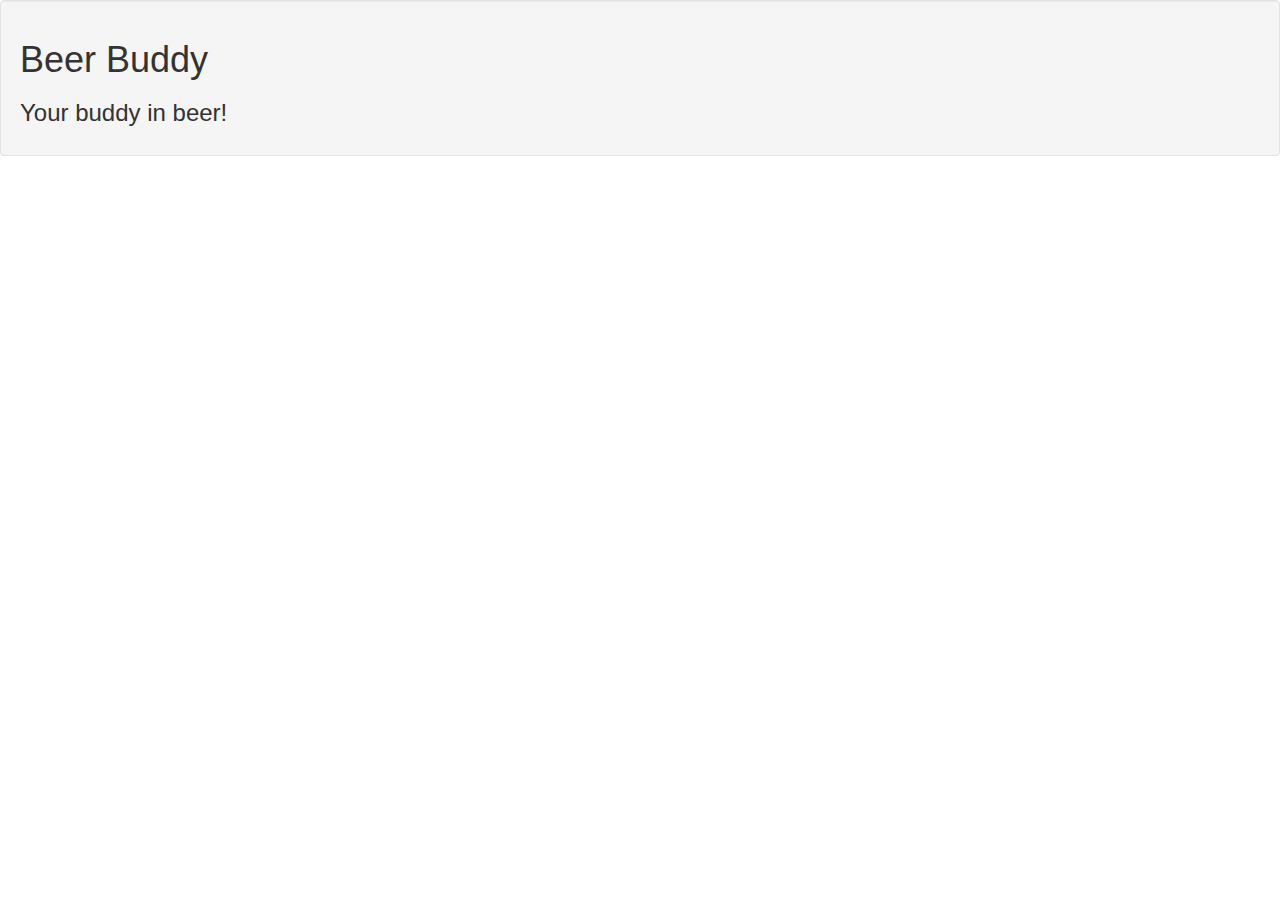
<file: index.html>
<!-- 
	PROJECT: 		BeerBuddy
	Name: 			Rolando Javier
	File: 			index.html
	Date Created: 	April 24, 2018
	Last Modified: 	April 24, 2018
	Details:
		This file serves as the Beer Buddy Homepage
 -->

 <!DOCTYPE html>
 <html lang="en">
 <!-- BEGIN header -->
 <head>
 	<!-- Metadata -->
 	<meta charset="UTF-8">
 	<meta name="description" content="A beer and bar rating application">
 	<meta name="author" content="M.Chew, R. Javier, T. Mai, V. Singh, C.Wang">
 	<meta name="keywords" content="beer,buddy,rating,application">
 	<meta name="last-modified" content="April 24, 2018">

 	<!-- Phone Screen Compatibility -->
 	<meta name="viewport" content="width=device-width, initial-scale=1">

 	<!-- Tab Title -->
 	<title>BeerBuddy</title>

 	<!-- Includes -->
 	<script src="https://code.jquery.com/jquery-3.3.1.min.js" integrity="sha256-FgpCb/KJQlLNfOu91ta32o/NMZxltwRo8QtmkMRdAu8=" crossorigin="anonymous"></script>
 	<link rel="stylesheet" type="text/css" href="https://maxcdn.bootstrapcdn.com/bootstrap/3.3.7/css/bootstrap.min.css">
	<script src="https://maxcdn.bootstrapcdn.com/bootstrap/3.3.7/js/bootstrap.min.js"></script>
	<link href="https://use.fontawesome.com/releases/v5.0.4/css/all.css" rel="stylesheet">
 </head>
 <!-- END header -->

 <!-- BEGIN body -->
 <body>
 	<div class="container-fluid">
 		<div class="row">
 			<div class="well">
 				<h1>Beer Buddy</h1>
 				<h3>Your buddy in beer!</h3>
 			</div>
 		</div>
 	</div>
 </body>
 <!-- END body -->

 <!-- BEGIN footer -->
 <footer>
 	<script type="text/javascript" src="js/index.js"></script>
 </footer>
 <!-- END footer -->
 </html>
</file>
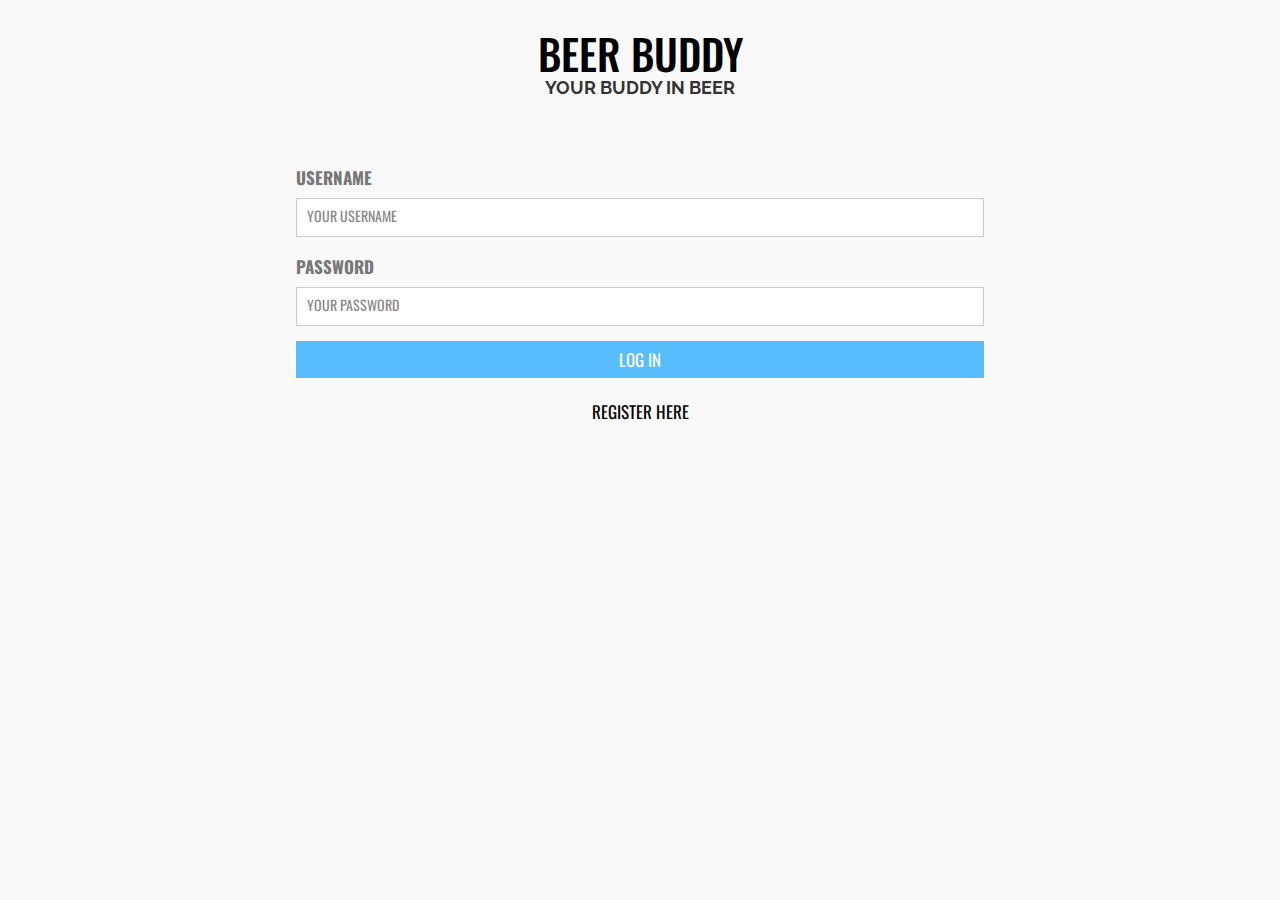
<file: loginPage.html>
<!DOCTYPE html>
<html lang="en">
<!-- BEGIN header -->
<head>
	<!-- Metadata -->
 	<meta charset="UTF-8">
 	<meta name="description" content="A beer and bar rating application">
 	<meta name="author" content="M.Chew, R. Javier, T. Mai, V. Singh, C.Wang">
 	<meta name="keywords" content="beer,buddy,rating,application">
 	<meta name="last-modified" content="April 24, 2018">

 	<!-- Tab Title -->
 	<title>BeerBuddy</title>

 	<!-- Includes -->
 	<script src="https://code.jquery.com/jquery-3.3.1.min.js" integrity="sha256-FgpCb/KJQlLNfOu91ta32o/NMZxltwRo8QtmkMRdAu8=" crossorigin="anonymous"></script>
 	<link rel="stylesheet" type="text/css" href="https://maxcdn.bootstrapcdn.com/bootstrap/3.3.7/css/bootstrap.min.css">
	<script src="https://maxcdn.bootstrapcdn.com/bootstrap/3.3.7/js/bootstrap.min.js"></script>
	<link href="https://use.fontawesome.com/releases/v5.0.4/css/all.css" rel="stylesheet">
	<link rel="stylesheet" type="text/css" href="css/loginPage.css">
    <link href="https://fonts.googleapis.com/css?family=Raleway" rel="stylesheet">
    <link href="https://fonts.googleapis.com/css?family=Oswald" rel="stylesheet">
</head>
<!-- BEGIN header -->

<!-- BEGIN body -->
<body style="background-color: #F9F9F9">
        <div id="loginWrapper">
            <h3><a href="index.html">BEER BUDDY</a></h3>
            <h4>YOUR BUDDY IN BEER</h4>
            <div class="container">  
                <form id="form" action="backend/login.php" method="post">
                    <label for="username">USERNAME</label>
                    <fieldset>
                        <input name="username" placeholder="YOUR USERNAME" type="text" tabindex="1" required>
                    </fieldset>
                    <label for="password">PASSWORD</label>
                    <fieldset>
                        <input name="password" placeholder="YOUR PASSWORD" type="password" tabindex="2" required>
                    </fieldset>
                    <fieldset>
                        <button name="submit" type="submit" id="form-submit" data-submit="...Sending">LOG IN</button>
                    </fieldset>
                    <h5><a href="registrationPage.html">REGISTER HERE</a></h5>
                </form>
            </div>
        </div>
    </body>
<!-- END body -->

<!-- BEGIN footer -->
<footer></footer>
<!-- END footer -->
</html>
</file>
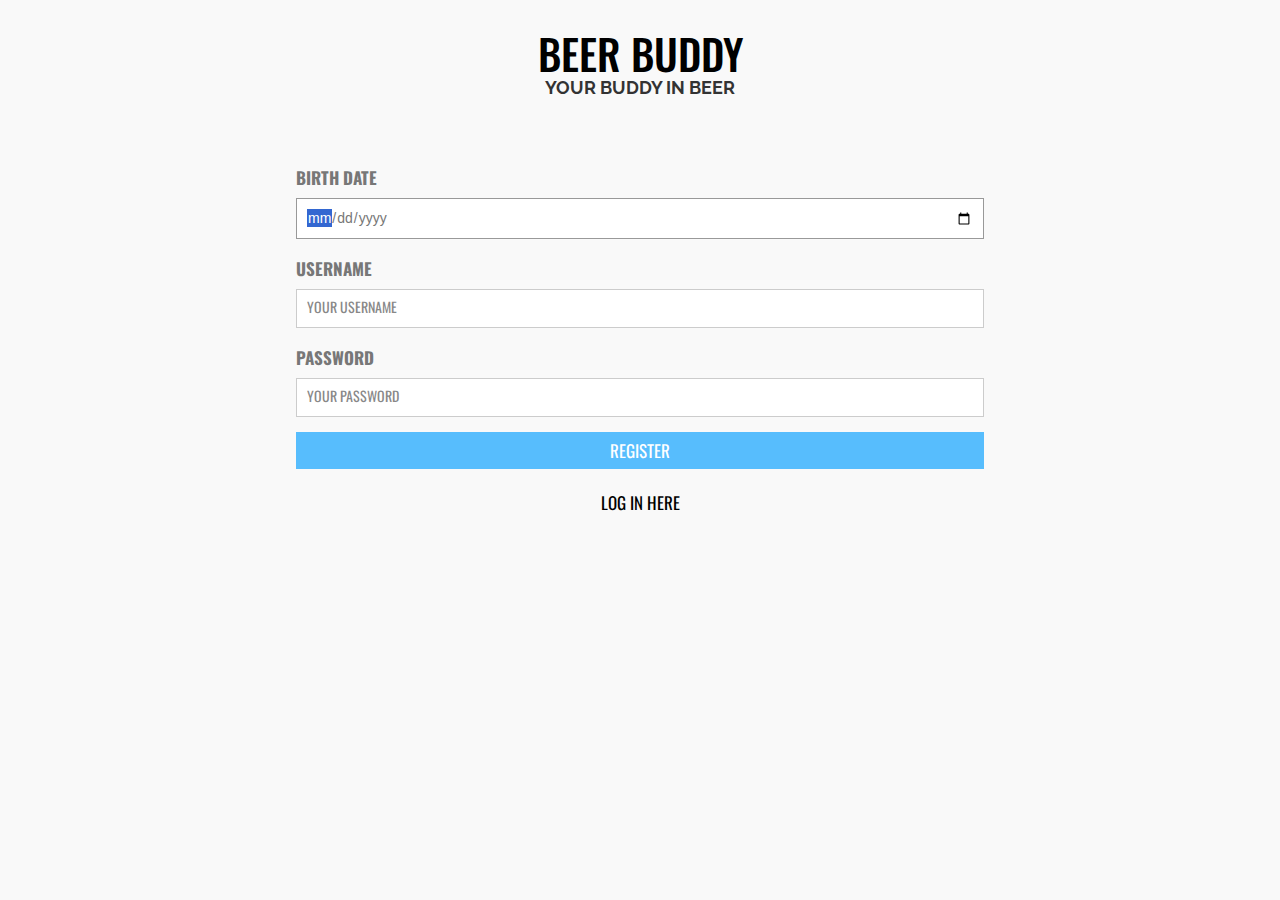
<file: registrationPage.html>
<!DOCTYPE html>
<html lang="en">
<!-- BEGIN header -->
<head>
	<!-- Metadata -->
 	<meta charset="UTF-8">
 	<meta name="description" content="A beer and bar rating application">
 	<meta name="author" content="M.Chew, R. Javier, T. Mai, V. Singh, C.Wang">
 	<meta name="keywords" content="beer,buddy,rating,application">
 	<meta name="last-modified" content="April 24, 2018">

 	<!-- Tab Title -->
 	<title>BeerBuddy</title>

 	<!-- Includes -->
 	<script src="https://code.jquery.com/jquery-3.3.1.min.js" integrity="sha256-FgpCb/KJQlLNfOu91ta32o/NMZxltwRo8QtmkMRdAu8=" crossorigin="anonymous"></script>
 	<link rel="stylesheet" type="text/css" href="https://maxcdn.bootstrapcdn.com/bootstrap/3.3.7/css/bootstrap.min.css">
	<script src="https://maxcdn.bootstrapcdn.com/bootstrap/3.3.7/js/bootstrap.min.js"></script>
	<link href="https://use.fontawesome.com/releases/v5.0.4/css/all.css" rel="stylesheet">
	<link rel="stylesheet" type="text/css" href="css/registrationPage.css">
    <link href="https://fonts.googleapis.com/css?family=Raleway" rel="stylesheet">
    <link href="https://fonts.googleapis.com/css?family=Oswald" rel="stylesheet">
</head>
<!-- BEGIN header -->

<!-- BEGIN body -->
<body style="background-color: #F9F9F9">
        <div id="registrationWrapper">
            <h3><a href="index.html">BEER BUDDY</a></h3>
            <h4>YOUR BUDDY IN BEER</h4>
            <div class="container">  
                <form id="form" action="backend/registration.php" method="post">
                    <label for="birthdate">BIRTH DATE</label>
                    <fieldset>
                        <input name="birthdate" placeholder="yyyy-mm-dd" type="date" tabindex="1" required autofocus>
                    </fieldset>
                    <label for="username">USERNAME</label>
                    <fieldset>
                        <input name="username" placeholder="YOUR USERNAME" type="text" tabindex="2" required>
                    </fieldset>
                    <label for="passwdamniord">PASSWORD</label>
                    <fieldset>
                        <input name="password" placeholder="YOUR PASSWORD" type="password" tabindex="3" required>
                    </fieldset>
                    <fieldset>
                        <button name="submit" type="submit" id="form-submit" data-submit="...Sending" value="register">REGISTER</button>
                    </fieldset>
                    <h5><a href="loginPage.html">LOG IN HERE</a></h5>
                </form>
            </div>
        </div>
    </body>
<!-- END body -->

<!-- BEGIN footer -->
<footer></footer>
<!-- END footer -->
</html>
</file>
<file: css/loginPage.css>
h3
{
    font-family: 'Oswald', sans-serif;
    font-size: 3em;
    margin-bottom: -7px;
    font-weight: none;
    padding-top: 10px;
}

h4
{
    font-family: 'Raleway', sans-serif;
    font-size: 1.25em;
    font-weight: bold;
}

h5
{
    font-family: 'Oswald', sans-serif;
    font-size: 1em;
    text-align: center;
    margin-top: 20px;
    font-weight: normal;
}

* {
	margin:0;
	padding:0;
	box-sizing:border-box;
	-webkit-box-sizing:border-box;
	-moz-box-sizing:border-box;
	-webkit-font-smoothing:antialiased;
	-moz-font-smoothing:antialiased;
	-o-font-smoothing:antialiased;
	font-smoothing:antialiased;
	text-rendering:optimizeLegibility;
}

.container 
{
	max-width: 60%;
	width: 100%;
	margin: -20px auto;
	position: relative;
    font-family: 'Oswald', sans-serif;
	font-weight: 300;
	font-size: 17px;
	line-height: 30px;
	color: #777;
    text-align: left;
}

#form input[type="text"], #form input[type="password"], #form textarea, #form button[type="submit"] 
{ 
    font: 400 14px/17px 'Oxygen', sans-serif;
}

#form 
{
	background:#F9F9F9;
	padding:25px;
	margin:50px 0;
}

fieldset 
{
	border: medium none !important;
	margin: 0 0 10px;
	min-width: 100%;
	padding: 0;
	width: 100%;
}

#form input[type="text"], #form input[type="password"], #form textarea 
{
	width:100%;
	border:1px solid #CCC;
	background:#FFF;
	margin:0 0 5px;
	padding:10px;
}

#form input[type="text"]:hover, #form input[type="password"]:hover, #form textarea:hover 
{
	-webkit-transition:border-color 0.3s ease-in-out;
	-moz-transition:border-color 0.3s ease-in-out;
	transition:border-color 0.3s ease-in-out;
	border:1px solid #AAA;
}

#form textarea 
{
	height:100px;
	max-width:100%;
    resize:none;
}

#form button[type="submit"] 
{
	cursor:pointer;
	width:100%;
	border:none;
	background-color:#57bdfd;
	color:#FFF;
	margin:0 0 5px;
	padding:10px;
	font-size:17px;
    font-family: 'Oswald', sans-serif;
}

#form button[type="submit"]:hover 
{
	background-color:#2facfb;
	-webkit-transition:background 0.3s ease-in-out;
	-moz-transition:background 0.3s ease-in-out;
	transition:background-color 0.3s ease-in-out;
}

#form button[type="submit"]:active { box-shadow:inset 0 1px 3px rgba(0, 0, 0, 0.5); }
#form input:focus, #form textarea:focus 
{
	outline:0;
	border:1px solid #999;
}

::-webkit-input-placeholder 
{
    color:#888;
    font-family: 'Oswald', sans-serif;
}

:-moz-placeholder 
{
    color:#888;
    font-family: 'Oswald', sans-serif;
}

::-moz-placeholder 
{
    color:#888;
    font-family: 'Oswald', sans-serif;
}

:-ms-input-placeholder 
{
    color:#888;
    font-family: 'Oswald', sans-serif;
}

#loginWrapper
{
    max-width: 100%;
    background-color: #F9F9F9;
    margin: 0 auto 50px auto;
    padding: 0;
    text-align: center;
    overflow: none;
}

#loginWrapper a, a:hover
{
    text-decoration: none;
    color: #000;
}

h6
{
    font-family: 'Raleway', sans-serif;
    font-size: 1.25em;
    font-weight: normal;
}

#loginWrapper .blurb
{
    max-width: 50%;
    margin: 50px auto 0 auto;
}

#loginWrapper .buttons
{
    max-width: 50%;
    text-align: center;
    margin: 50px auto 50px auto;
    background-color: #F9F9F9;
    overflow: hidden;
}

#loginWrapper .button
{
    font-family: 'Oswald', sans-serif;
    padding: 10px 10px;
    cursor: pointer;
    font-size: 1.5em;
    border: none;
    background-color: #57bdfd;
    color: white;
    width: 30%;
    margin-left: 10px;
    margin-right: 10px;
    margin-bottom: 50px;
}

#loginWrapper .button:hover 
{
	background-color:#2facfb;
	-webkit-transition:background 0.3s ease-in-out;
	-moz-transition:background 0.3s ease-in-out;
	transition:background-color 0.3s ease-in-out;
}
</file>
<file: css/registrationPage.css>
h3
{
    font-family: 'Oswald', sans-serif;
    font-size: 3em;
    margin-bottom: -7px;
    font-weight: none;
    padding-top: 10px;
}

h4
{
    font-family: 'Raleway', sans-serif;
    font-size: 1.25em;
    font-weight: bold;
}

h5
{
    font-family: 'Oswald', sans-serif;
    font-size: 1em;
    text-align: center;
    margin-top: 20px;
    font-weight: normal;
}

a, a:hover
{
    text-decoration: none;
}

* {
	margin:0;
	padding:0;
	box-sizing:border-box;
	-webkit-box-sizing:border-box;
	-moz-box-sizing:border-box;
	-webkit-font-smoothing:antialiased;
	-moz-font-smoothing:antialiased;
	-o-font-smoothing:antialiased;
	font-smoothing:antialiased;
	text-rendering:optimizeLegibility;
}

.container 
{
	max-width: 60%;
	width: 100%;
	margin: -20px auto;
	position: relative;
    font-family: 'Oswald', sans-serif;
	font-weight: 300;
	font-size: 17px;
	line-height: 30px;
	color: #777;
    text-align: left;
}

#form input[type="text"], #form input[type="password"], #form input[type="date"], #form textarea, #form button[type="submit"] 
{ 
    font: 400 14px/17px 'Oxygen', sans-serif;
}

#form 
{
	background:#F9F9F9;
	padding:25px;
	margin:50px 0;
}

fieldset 
{
	border: medium none !important;
	margin: 0 0 10px;
	min-width: 100%;
	padding: 0;
	width: 100%;
}

#form input[type="text"], #form input[type="password"], #form input[type="date"], #form textarea 
{
	width:100%;
	border:1px solid #CCC;
	background:#FFF;
	margin:0 0 5px;
	padding:10px;
}

#form input[type="text"]:hover, #form input[type="password"]:hover, #form input[type="date"]:hover, #form textarea:hover 
{
	-webkit-transition:border-color 0.3s ease-in-out;
	-moz-transition:border-color 0.3s ease-in-out;
	transition:border-color 0.3s ease-in-out;
	border:1px solid #AAA;
}

#form textarea 
{
	height:100px;
	max-width:100%;
    resize:none;
}

#form button[type="submit"] 
{
	cursor:pointer;
	width:100%;
	border:none;
	background-color:#57bdfd;
	color:#FFF;
	margin:0 0 5px;
	padding:10px;
	font-size:17px;
    font-family: 'Oswald', sans-serif;
}

#form button[type="submit"]:hover 
{
	background-color:#2facfb;
	-webkit-transition:background 0.3s ease-in-out;
	-moz-transition:background 0.3s ease-in-out;
	transition:background-color 0.3s ease-in-out;
}

#form button[type="submit"]:active { box-shadow:inset 0 1px 3px rgba(0, 0, 0, 0.5); }
#form input:focus, #form textarea:focus 
{
	outline:0;
	border:1px solid #999;
}

::-webkit-input-placeholder 
{
    color:#888;
    font-family: 'Oswald', sans-serif;
}

:-moz-placeholder 
{
    color:#888;
    font-family: 'Oswald', sans-serif;
}

::-moz-placeholder 
{
    color:#888;
    font-family: 'Oswald', sans-serif;
}

:-ms-input-placeholder 
{
    color:#888;
    font-family: 'Oswald', sans-serif;
}

#registrationWrapper
{
    max-width: 100%;
    background-color: #F9F9F9;
    margin: 0 auto 50px auto;
    padding: 0;
    text-align: center;
    overflow: none;
}

#registrationWrapper a, a:hover
{
    text-decoration: none;
    color: #000;
}
</file>
